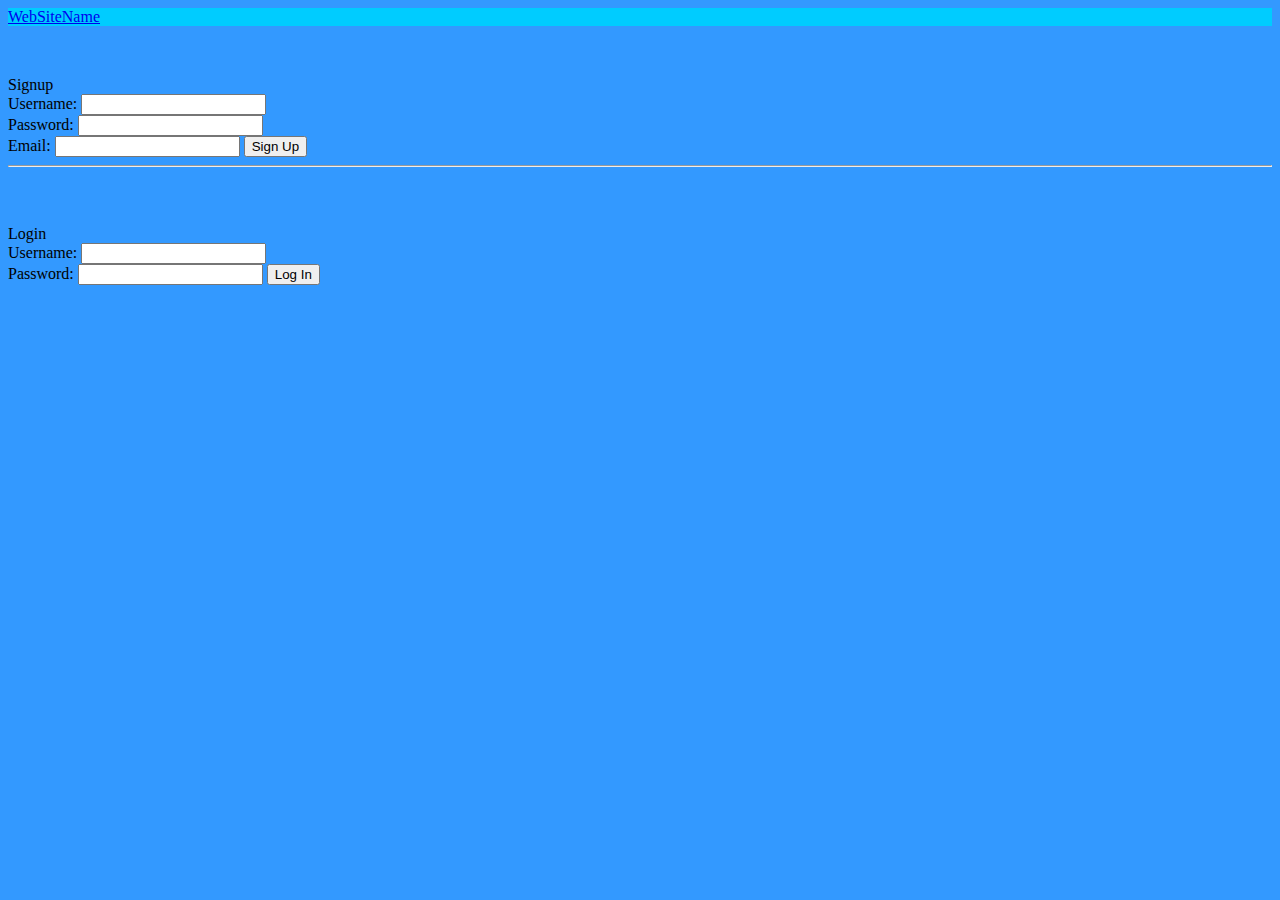
<file: index.html>
<!doctype html>
<html>

<head>
    <meta charset="utf-8">

    <title>My Parse App</title>
    <meta name="description" content="My Parse App">
    <meta name="viewport" content="width=device-width">
   
  <link rel="stylesheet" href="css/index.css"> 
  <link rel="stylesheet" href="https://maxcdn.bootstrapcdn.com/bootstrap/3.3.5/css/bootstrap.min.css" integrity="sha512-dTfge/zgoMYpP7QbHy4gWMEGsbsdZeCXz7irItjcC3sPUFtf0kuFbDz/ixG7ArTxmDjLXDmezHubeNikyKGVyQ==" crossorigin="anonymous">

    <script type="text/javascript" src="http://ajax.googleapis.com/ajax/libs/jquery/1.7.2/jquery.min.js"></script>
    <script type="text/javascript" src="http://www.parsecdn.com/js/parse-latest.js"></script>
</head>

<body>
<nav class="navbar navbar-default">
  <div class="container-fluid">
    <div class="navbar-header">
      <a class="navbar-brand" href="#">WebSiteName</a>
    </div>
    <div>
  
    </div>
  </div>
</nav>
<div class = "main">
<div class="container">
        <div class="row">
            <div class="col-md-4"></div>
            <div class="col-md-4">
                <div class = "jumbotron">
                <form class="form" id="myForm">
                        <label for="text">Signup</label>
                    <br>
                        <label for="text">Username:</label>
                        <input type="text" id="uname" name="uname">
                    
                    
                        <br> Password:
                        <input type="password" id="pass" name="pass">
                   
                    
                        <br> Email:
                        <input type="text" id="email" name="email">
                   
                    <input type="button" onclick="signup()" value="Sign Up">
                </form>
                    </div>
            </div>
            <div class="col-md-4"></div>
        </div>
    </div>


<hr>

<div class="container">
        <div class="row">
            <div class="col-md-4"></div>
            <div class="col-md-4">
                <div class = "jumbotron">
                <form class="form" id="myForm">
                        <label for="text">Login</label>
                    <br>
                        <label for="text">Username:</label>
                        <input type="text" id="usern" name="uname">
                    
                    
                        <br> Password:
                        <input type="password" id="passw" name="pass">
                   
                    
                        
                   
                    <input type="button" onclick="logIn()" value="Log In">
                </form>
                    </div>
            </div>
            <div class="col-md-4"></div>
        </div>
    </div>
</div>
    <script type="text/javascript">
        Parse.initialize("sYcPBvcNkUHAy0s14tS09rOzwUeaG6Ut1H7MU2aj", "VehUVY1xPeUsdOqsuIEPpTMMwDvZUedwe6qRoRZX");

        function signup() {

            var username = document.getElementById("uname").value;
            var password = document.getElementById("pass").value;
            var email = document.getElementById("email").value;
            var user = new Parse.User();
            user.set("username", username)
            user.set("password", password)
            user.set("email", email)
            user.signUp(null, {
                success: function(user) {
                    user.set("btval", 1)
                    user.save(null, {
                        success: function(user) {
                            window.location = "recording.html"
                        },
                        error: function(user, error) {}
                    })

                },
                error: function(user, error) {
                    alert("Error: " + error.code + " " + error.message);
                }
            })

        }

        function logIn() {

            var usern = document.getElementById("usern").value;
            var passw = document.getElementById("passw").value;

        Parse.User.logIn(usern, passw, {
              success: function(user) {
                window.location = "recording.html";
              },
              error: function(user, error) {
                // The login failed. Check error to see why.
                alert("error")
              }
            });
    }
    </script>


</body>

</html>
</file>
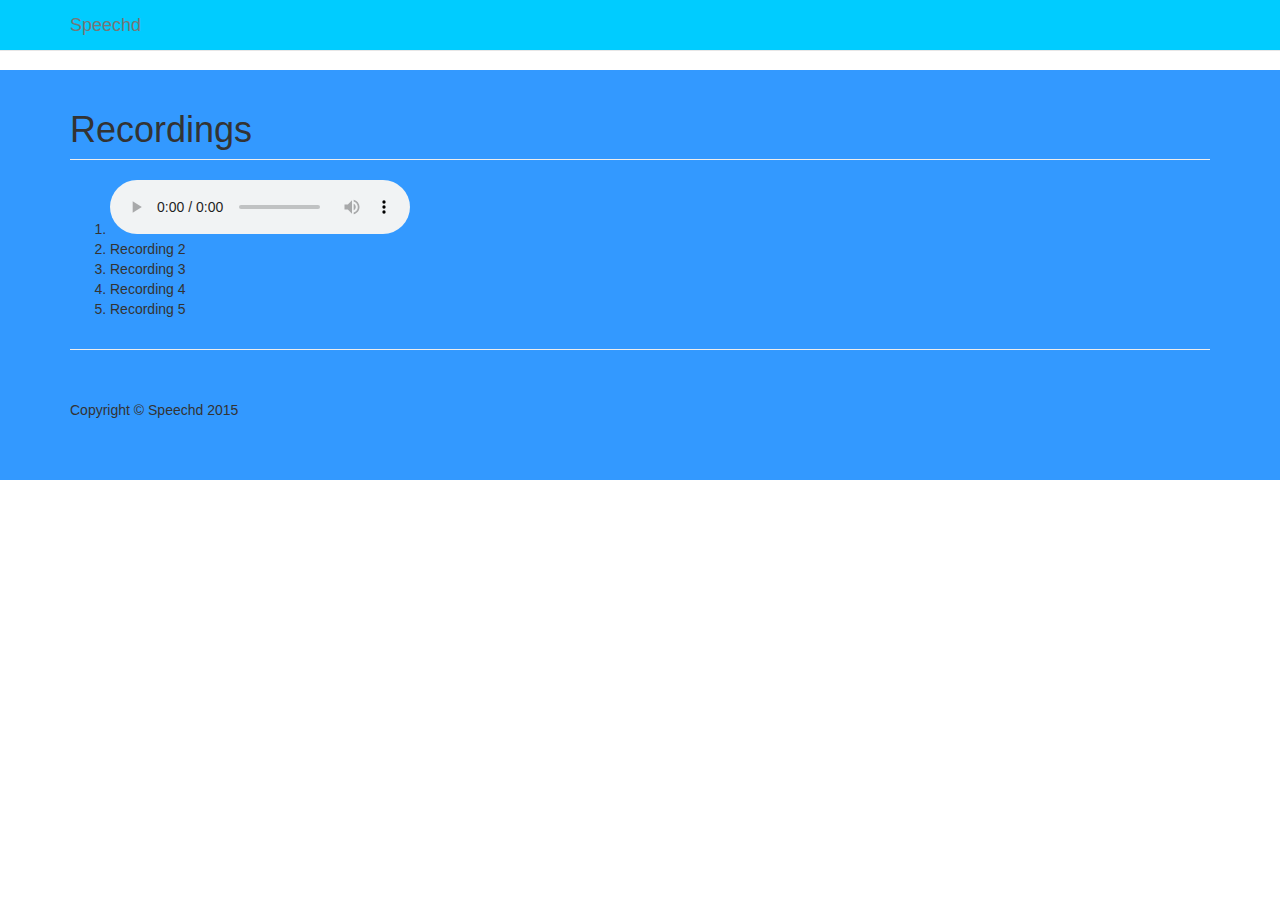
<file: recording.html>
<!DOCTYPE html>
<html lang="en">

<head>

    <meta charset="utf-8">
    <meta http-equiv="X-UA-Compatible" content="IE=edge">
    <meta name="viewport" content="width=device-width, initial-scale=1">
    <meta name="description" content="">
    <meta name="author" content="">

    <title>Speechd</title>

    <!-- Bootstrap Core CSS -->
    <link href="css/bootstrap.min.css" rel="stylesheet">

    <!-- Custom CSS -->
    <link href="css/style.css" rel="stylesheet">

    <!-- HTML5 Shim and Respond.js IE8 support of HTML5 elements and media queries -->
    <!-- WARNING: Respond.js doesn't work if you view the page via file:// -->
    <!--[if lt IE 9]>
        <script src="https://oss.maxcdn.com/libs/html5shiv/3.7.0/html5shiv.js"></script>
        <script src="https://oss.maxcdn.com/libs/respond.js/1.4.2/respond.min.js"></script>
    <![endif]-->
    <script type="text/javascript" src="http://www.parsecdn.com/js/parse-latest.js"></script>
    <script src="js/jquery.js"></script>

    <!-- Bootstrap Core JavaScript -->
    <script src="js/bootstrap.min.js"></script>
    <script>
    alert("asdasd")
        Parse.initialize("sYcPBvcNkUHAy0s14tS09rOzwUeaG6Ut1H7MU2aj", "VehUVY1xPeUsdOqsuIEPpTMMwDvZUedwe6qRoRZX");
        var top = ""
        var em = ""
        var topicFinal = ""
        var random = ""
        var emailFinal = ""
        var currentUser = Parse.User.current();
        
    //document.getElementById("name").innerHTML = "Welcome " + user.get('username');
    
    Parse.User.current().fetch().then(function (user) {
        
    random = user.get('email');
    ran()
});

    function ran() {
        alert(random)
        
        var upload = Parse.Object.extend("Upload")
      var query = new Parse.Query(upload)
      query.equalTo("user", random);
      query.find({
        success: function(results) {
          var object = results[0]
          var topic = object.get('topic')
          var soundFile = object.get('sound')
          var answer = soundFile
          alert(topic)
           var finalURL = soundFile.url() + ".m4a"
           alert(finalURL)
           
           document.getElementById("a1").src = finalURL;
        },
        error: function(error) {
          alert("Error: " + error.code + " " + error.message);
        }
      });
    }


/*
        currentUser.fetch().then(function (user) {
      //alert(user.get('btval'))
        top = user.get('topic');
        em = user.get('user');
        alert(top)
        alert(em)
        replace();
});
    function replace() {


      topicFinal = top
      emailFinal = em
      getData(em)
    }
*/


    

    </script>

</head>

<body>

    <!-- Navigation -->
    <nav class="navbar navbar-default navbar-fixed-top">
        <div class="container">
            <!-- Brand and toggle get grouped for better mobile display -->
            <div class="navbar-header page-scroll">
                <button type="button" class="navbar-toggle" data-toggle="collapse" data-target="#bs-example-navbar-collapse-1">
                    <span class="sr-only">Toggle navigation</span>
                    <span class="icon-bar"></span>
                    <span class="icon-bar"></span>
                    <span class="icon-bar"></span>
                </button>
                <a class="navbar-brand page-scroll" href="#page-top">Speechd</a>
            </div>

            <!-- Collect the nav links, forms, and other content for toggling -->
            <div class="collapse navbar-collapse" id="bs-example-navbar-collapse-1">
             
            </div>
            <!-- /.navbar-collapse -->
        </div>
        <!-- /.container-fluid -->
    </nav>

    <!-- Page Content -->
<div class = "recordingList">
    <div class="container">
        
        <!-- Page Heading -->
        <div class="row">
            <div class="col-lg-12">
                <h1 class="page-header">Recordings
                    
                </h1>
            </div>
        </div>
        <!-- /.row -->

        <!-- Project One -->
        <div class="row">

            <div class="col-md-12">
                <ol>
                    <li id = "av1">

                    <audio controls>
                      <source id = "a1" src="" type="audio/mpeg">
                    </audio>
                    </li>
                    <li id = "av2">Recording 2</li>
                    <li id = "av3">Recording 3</li>
                    <li id = "av4">Recording 4</li>
                    <li id = "av5">Recording 5</li>

                </ol>

            </div>
        </div>
        <!-- /.row -->



        <!-- /.row -->


        <hr>
        <!-- Footer -->
        <footer>
            <div class="row">
                <div class="col-lg-12">
                    <p>Copyright &copy; Speechd 2015</p>
                </div>
            </div>
            <!-- /.row -->
        </footer>

    </div>
</div>
    <!-- /.container -->

    <!-- jQuery -->



</body>

</html>
</file>
<file: css/index.css>
/*!
 * Start Bootstrap - 1 Col Portfolio HTML Template (http://startbootstrap.com)
 * Code licensed under the Apache License v2.0.
 * For details, see http://www.apache.org/licenses/LICENSE-2.0.
#3399ff - main color
light blue - 00ccff
0066cc
 */

body {
   
    background-color: #3399ff !important;
    color: black;
}


footer {
    margin: 50px 0;
}
.navbar{
    background-color:#00ccff !important; 
}
form{
    padding-top: 50px;
}
.main{
    background-color: #3399ff ;
}
</file>
<file: css/style.css>
/*!
 * Start Bootstrap - 1 Col Portfolio HTML Template (http://startbootstrap.com)
 * Code licensed under the Apache License v2.0.
 * For details, see http://www.apache.org/licenses/LICENSE-2.0.
#3399ff - main color
light blue - 00ccff
0066cc
 */

body {
    padding-top: 70px; /* Required padding for .navbar-fixed-top. Remove if using .navbar-static-top. Change if height of navigation changes. */
}

footer {
    margin: 50px 0;
}
.navbar{
    background-color:#00ccff; 
}
.recordingList{
    background-color: #3399ff ;
}
</file>
